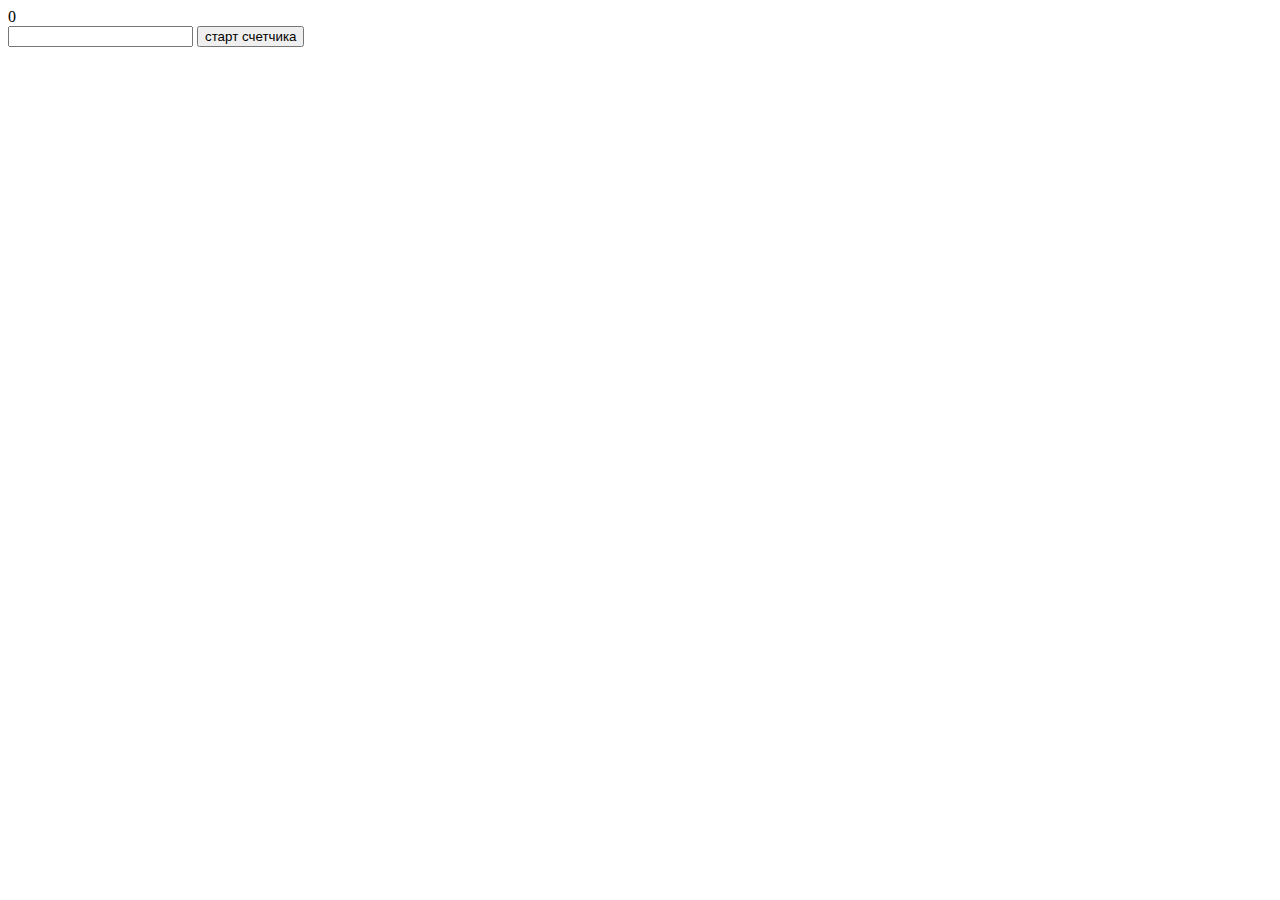
<file: index.html>
<!DOCTYPE html>
<html lang="ru">
<head>
    <meta charset="UTF-8">
    <meta http-equiv="X-UA-Compatible" content="IE=edge">
    <meta name="viewport" content="width=device-width, initial-scale=1.0">
    <title>Document</title>
    <script defer src="script.js"></script>
</head>
<body>
        <div id="count"> 0 </div>
        <input type="text" id="inp">
        <button id="but">старт счетчика</button>
</body>
</html>
</file>
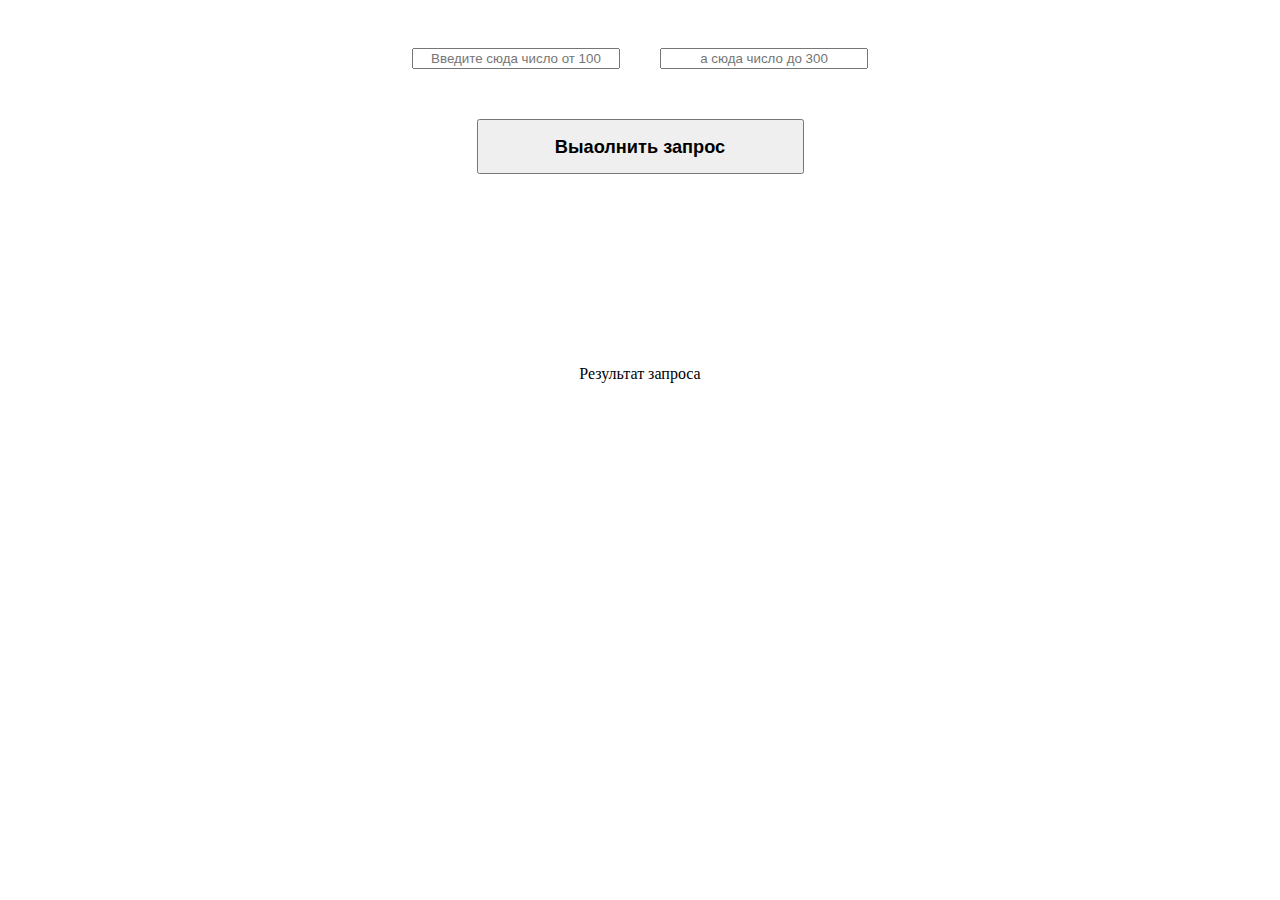
<file: c5_HW/c5_6/index.html>
<!DOCTYPE html>
<html lang="en">
<head>
    <meta charset="UTF-8">
    <meta http-equiv="X-UA-Compatible" content="IE=edge">
    <meta name="viewport" content="width=device-width, initial-scale=1.0">
    <link rel="stylesheet" href="style.css">
    <title>Document</title>
</head>
<body>
    <div class='input'>
        <input id='first_input' type="text" placeholder="Введите сюда число от 100">
        <p></p>
        <br>
            <input id='second_input' type="text" placeholder="а сюда число до 300">
        <br>
    </div> 
    <div class="wraper_button">
        <button class='btn'>Выаолнить запрос</button>
    </div>


    <div id='content'>
        <p>Результат запроса</p>
    </div>

<script>
    const btn = document.querySelector('.btn');
    const contentNode = document.querySelector('#content');

    function useRequest(firstInput, secondInput) {
        return fetch(`https://picsum.photos/${firstInput}/${secondInput}`)
            .then(response => response.blob())
            .then(blob => URL.createObjectURL(blob))
            .catch(() => {
                console.log('error')
                contentNode.innerHTML = '<p> Что-то пошло не так</p>'
            })
    }

    btn.addEventListener('click', async () => {
        const inputWidth = document.querySelector('#first_input').value;
        const inputHeight = document.querySelector('#second_input').value;
        let minSize = 100,
            maxSize = 300;
        if ((inputWidth >= minSize && inputWidth <= maxSize) && (inputHeight >= minSize && inputHeight <= maxSize)){
            const url = await useRequest(inputWidth, inputHeight)
            contentNode.innerHTML = `
            <img src='${url}' alt='image'>`
        } else {
            contentNode.innerHTML = `
            <p>Одно из чисел вне диапазона от ${minSize} до ${maxSize}</p>`
        }
});
</script>
</body>
</html>
</file>
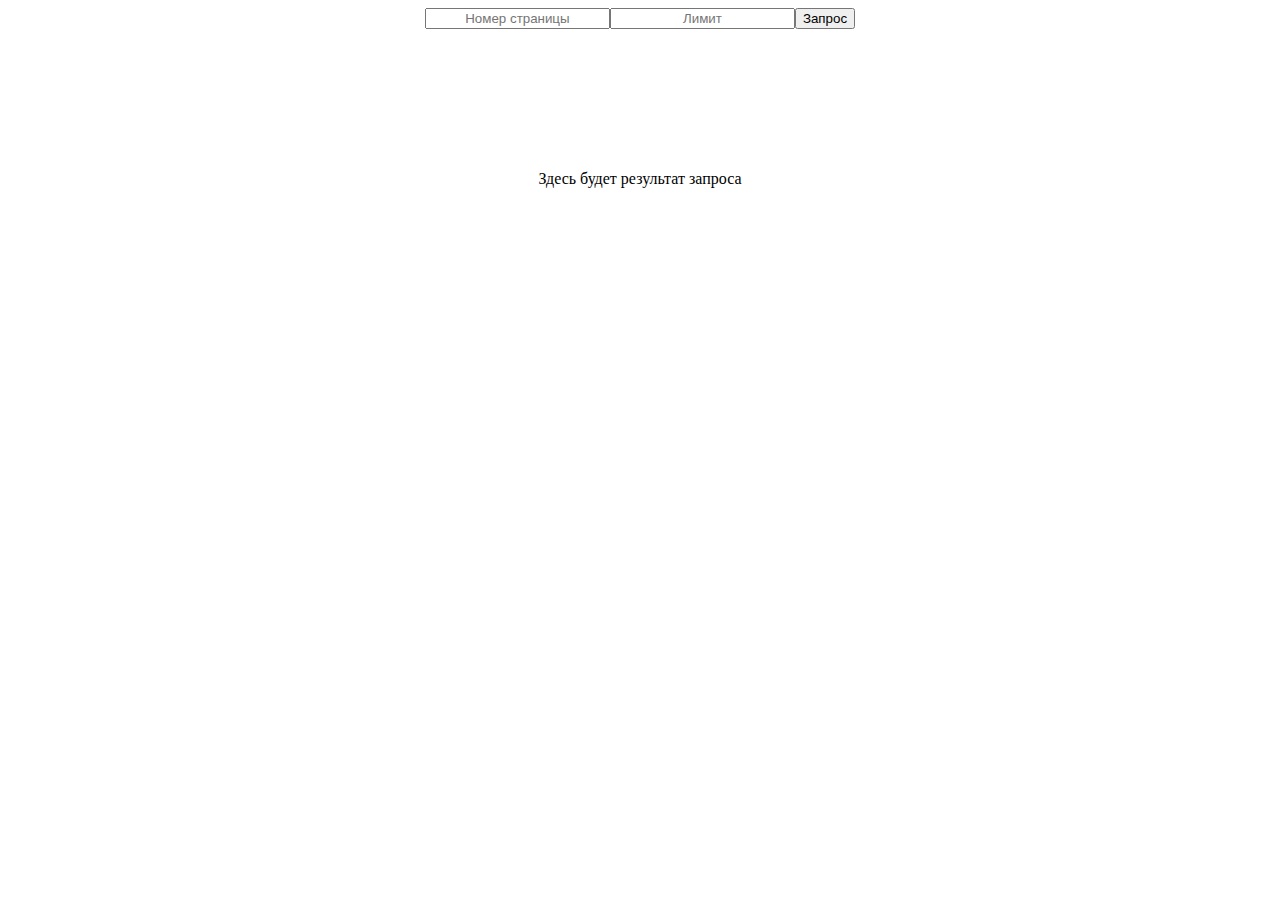
<file: c5_HW/с5_7/index.html>
<!DOCTYPE html>
<html lang="ru">
<head>
    <link rel="stylesheet" href="style.css">
    <meta charset="UTF-8">
    <title>Home_Work</title>
</head>
<body>

<div class='wraper_input'>
    <div class="fields">
        <div>
            <input id='page' type="text" placeholder="Номер страницы">
        </div>
        <div>
            <input id='limit' type="text" placeholder="Лимит">
        </div>
    </div>
    <button class='btn'>Запрос</button>
</div>

<div id='content'>
    <p>Здесь будет результат запроса</p>
</div>

<script src="script.js"></script>
</body>
</html>
</file>
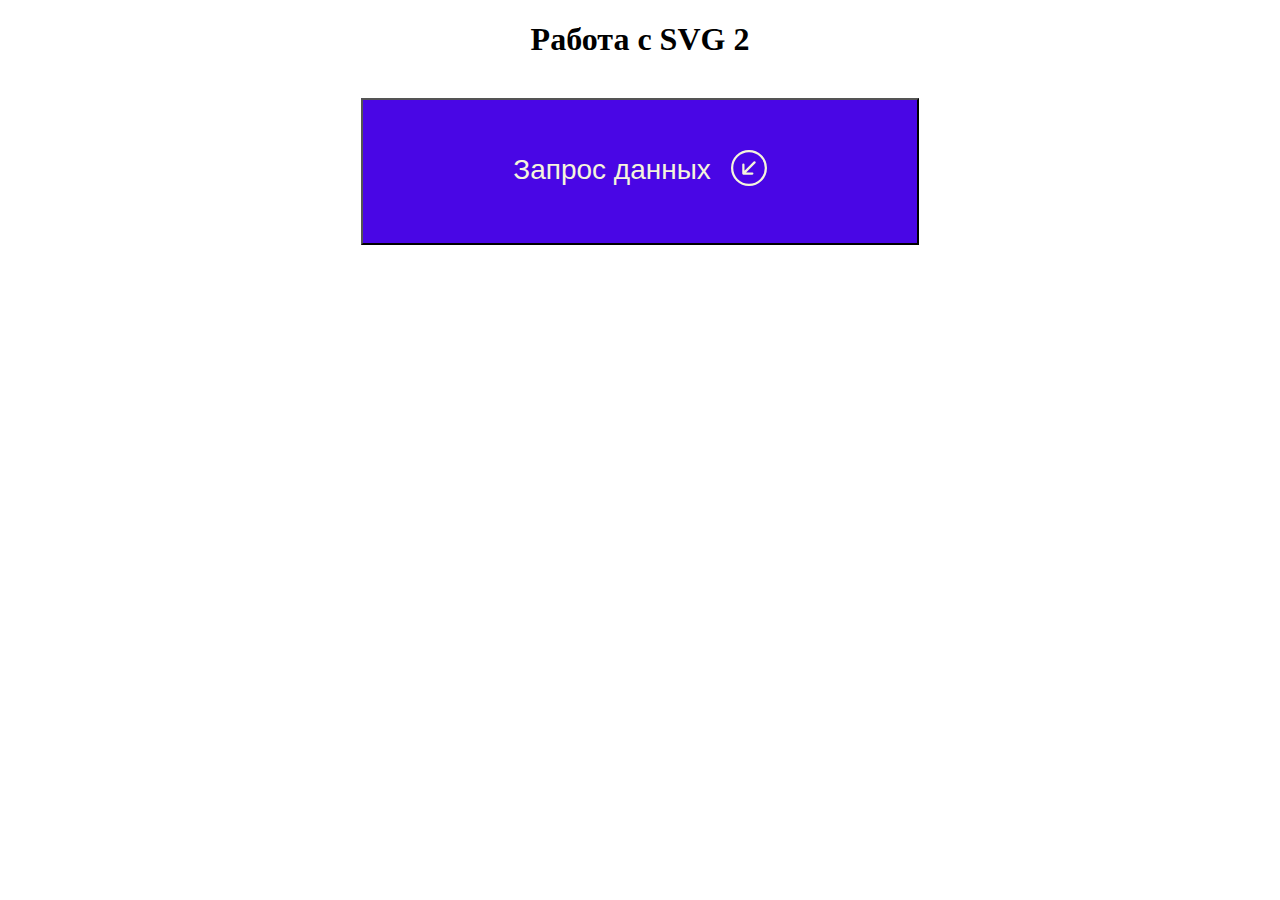
<file: c6_HW/c6_3/index.html>
<!DOCTYPE html>
<html lang="en">
<head>
    <meta charset="UTF-8">
    <meta http-equiv="X-UA-Compatible" content="IE=edge">
    <meta name="viewport" content="width=device-width, initial-scale=1.0">
    <link rel="stylesheet" href="style.css">
    <title>Document</title>
</head>
<body>
    <h1>Работа с SVG 2</h1>
    <br>

<button class="btn j-btn-test" id="col">
  <div class="btn_text">Запрос данных</div>
  
  <div class="btn_icon">
    <!--   начало вставки SVG иконки   -->
    <svg xmlns="http://www.w3.org/2000/svg" width="36" height="36" fill="currentColor" class="bi bi-arrow-down-left-circle" viewBox="0 0 16 16">
        <path fill-rule="evenodd" d="M1 8a7 7 0 1 0 14 0A7 7 0 0 0 1 8zm15 0A8 8 0 1 1 0 8a8 8 0 0 1 16 0zm-5.904-2.854a.5.5 0 1 1 .707.708L6.707 9.95h2.768a.5.5 0 1 1 0 1H5.5a.5.5 0 0 1-.5-.5V6.475a.5.5 0 1 1 1 0v2.768l4.096-4.097z"/>
      </svg>
    <!--   конец вставки SVG иконки   -->
  </div>
 
</button>
    <script>
        const btn = document.querySelector('.btn');
        const btnIcon = document.querySelector('.btn_icon');

        const svg_1 = `<svg xmlns="http://www.w3.org/2000/svg" width="36" height="36" fill="currentColor" class="bi bi-arrow-down-left-circle" viewBox="0 0 16 16">
        <path fill-rule="evenodd" d="M1 8a7 7 0 1 0 14 0A7 7 0 0 0 1 8zm15 0A8 8 0 1 1 0 8a8 8 0 0 1 16 0zm-5.904-2.854a.5.5 0 1 1 .707.708L6.707 9.95h2.768a.5.5 0 1 1 0 1H5.5a.5.5 0 0 1-.5-.5V6.475a.5.5 0 1 1 1 0v2.768l4.096-4.097z"/>
        </svg>`

        const svg_2 = `<svg xmlns="http://www.w3.org/2000/svg" width="36" height="36" fill="currentColor" class="bi bi-arrow-down-left-circle-fill" viewBox="0 0 16 16">
        <path d="M16 8A8 8 0 1 0 0 8a8 8 0 0 0 16 0zm-5.904-2.803a.5.5 0 1 1 .707.707L6.707 10h2.768a.5.5 0 0 1 0 1H5.5a.5.5 0 0 1-.5-.5V6.525a.5.5 0 0 1 1 0v2.768l4.096-4.096z"/>
        </svg>`


        let clicked = false;

        btn.addEventListener('click', () => {
            if (clicked){
                clicked = false;
                btnIcon.innerHTML = svg_1;       
                    
            } else {
                clicked = true;
                btnIcon.innerHTML = svg_2;
            }
        });
    </script>
</body>
</html>
</file>
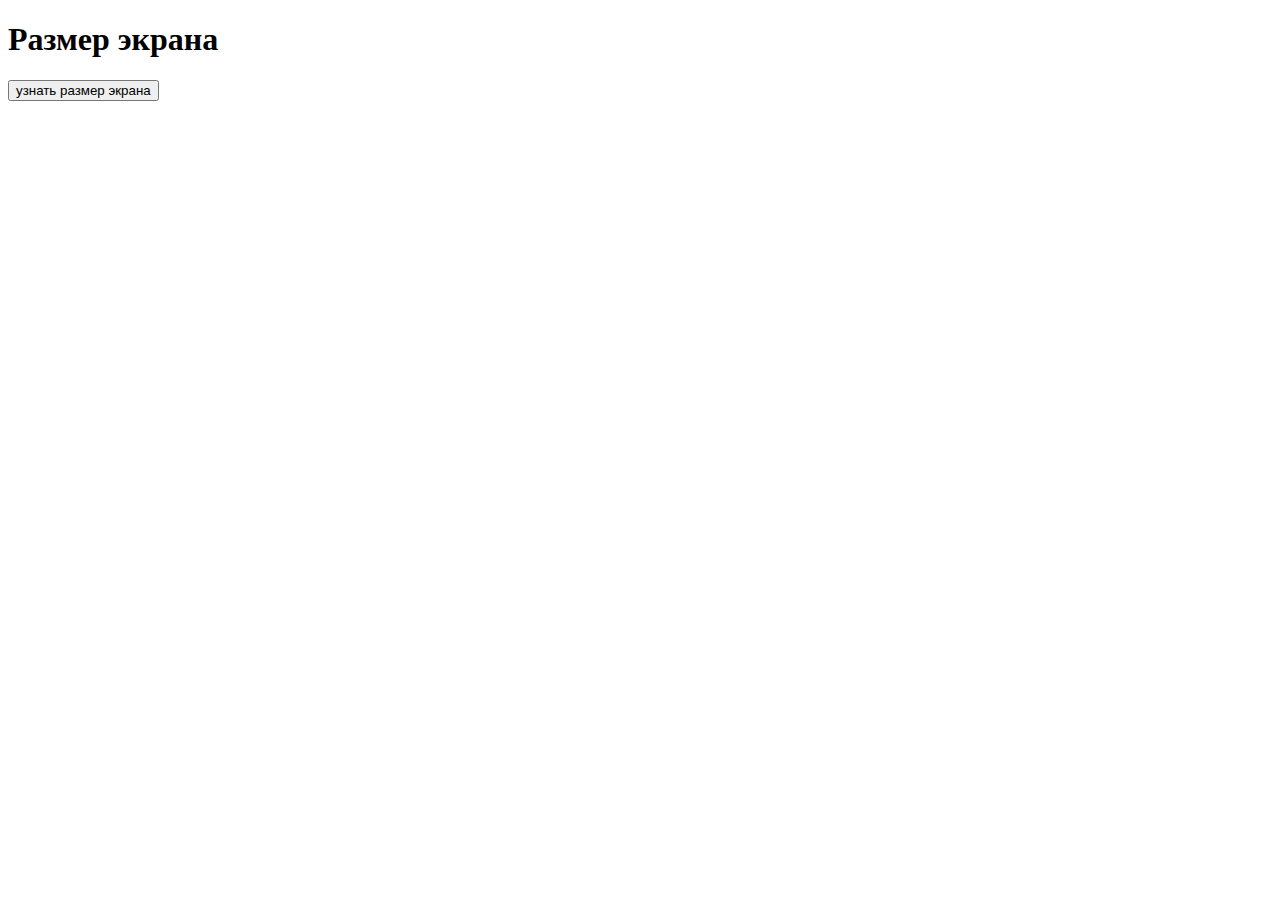
<file: c6_HW/c6_5/index.html>
<!DOCTYPE html>
<html lang="en">
<head>
    <meta charset="UTF-8">
    <meta http-equiv="X-UA-Compatible" content="IE=edge">
    <meta name="viewport" content="width=device-width, initial-scale=1.0">
    <title>Document</title>
</head>
<body>
    <h1>Размер экрана</h1>
    <button class="btn">узнать размер экрана</button>
    <script>
        const btn = document.querySelector('.btn');
        const screenWidth = window.screen.width;
        const screenHeight = window.screen.height;
        btn.addEventListener('click', () => {
            alert('Ваш размер экрана ' + screenWidth + ' на ' + screenHeight)
        })
    </script>
    </body>
</html>
</file>
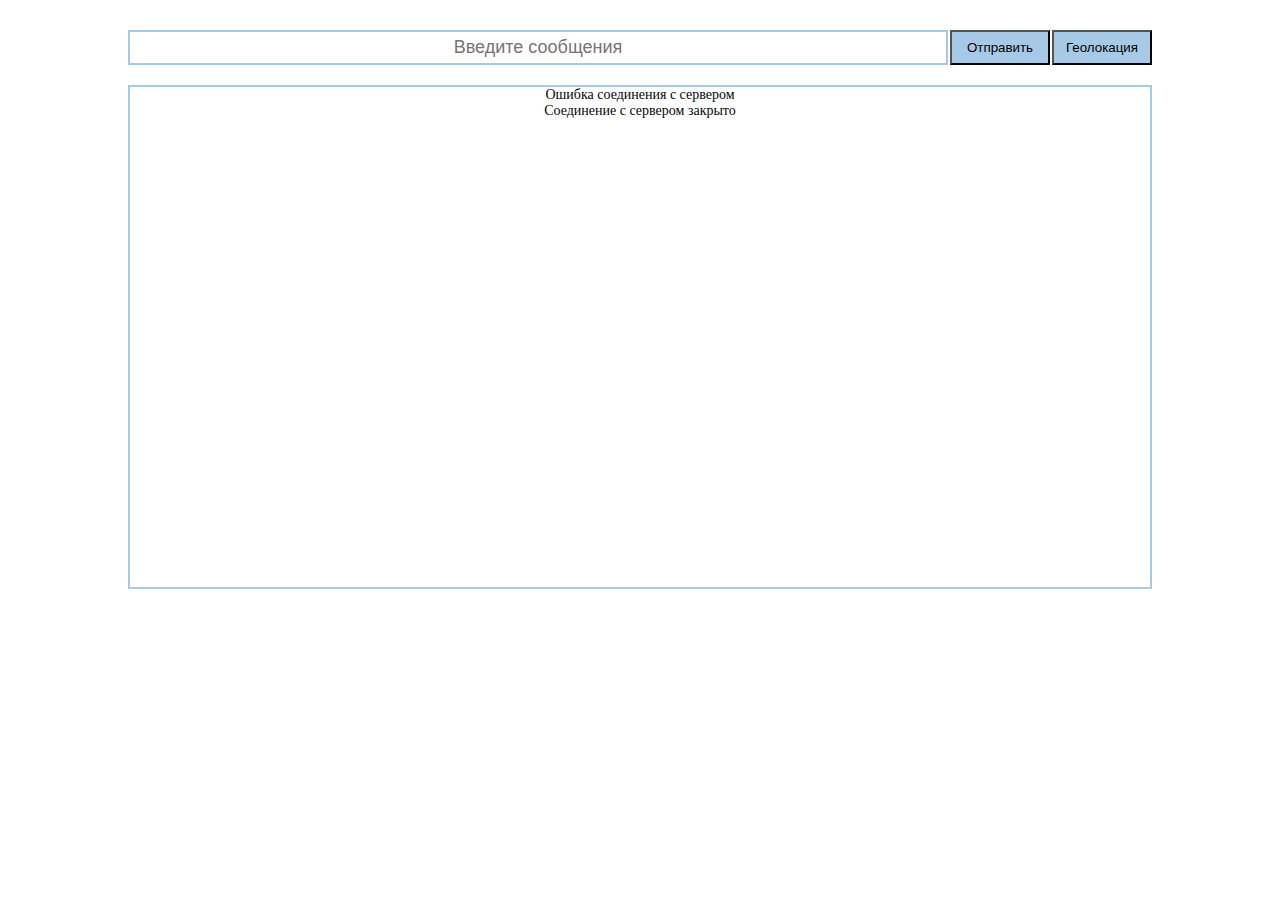
<file: c6_HW/c6_6/index.html>
<!DOCTYPE html>
<html lang="ru">
<head>
  <link rel="stylesheet" href="style.css">
  <meta charset="UTF-8">
  <title>Home_work_3</title>
</head>
<body>

  <main>
    <div class="chat">
      <div class="input_block">
        <input class="input" type="text" placeholder="Введите сообщения">
        <button class="btn send">Отправить</button>
        <button class="btn geo">Геолокация</button>
      </div>
      <div class="history"></div>
    </div>
  </main>
<script>
  const historyNode = document.querySelector('.history');
  const inputNode = document.querySelector('.input');
  const send = document.querySelector('.send');
  const geo = document.querySelector('.geo');

  let websocket = new WebSocket('wss://echo-ws-service.herokuapp.com')
  let connection = false;

  websocket.onopen = function(evt){
      const connect = document.createElement('div');
      connect.innerHTML = 'Соединение с сервером установлено';
      connect.classList.add('connect');
      historyNode.appendChild(connect);
      connection = true;
  }

  websocket.onclose = function(evt){
      const disconnect = document.createElement('div');
      disconnect.innerHTML = 'Соединение с сервером закрыто';
      disconnect.classList.add('disconnect');
      historyNode.appendChild(disconnect);
      connection = false;
  }

  websocket.onerror = function(evt){
      const connectError = document.createElement('div');
      connectError.innerHTML = 'Ошибка соединения с сервером';
      connectError.classList.add('connect_error');
      historyNode.appendChild(connectError);
      connection = false;
  }

  websocket.onmessage = function(evt){
      if (!evt.data.startsWith('https://www.openstreetmap.org')) {
          addHistory(evt.data, 'server');
      }
  };

  function addHistory(msg, from){
      const divMsg = document.createElement('div');
      const message = `<p class="msg">${msg}</p>`;
      divMsg.classList.className = '';
      divMsg.classList.add(from);
      divMsg.innerHTML = message;
      historyNode.appendChild(divMsg);
      historyNode.scrollTop = historyNode.scrollHeight;
  }

  inputNode.addEventListener('keydown', (e) => {
      if (e.keyCode === 13){
          const textInput = inputNode.value;
          if (textInput){
              addHistory(textInput, 'client');
              document.querySelector('.input').value = '';
              websocket.send(textInput);
          }
      }
  });

  send.addEventListener('click', () => {
      const textInput = inputNode.value;
      if (textInput){
          addHistory(textInput, 'client');
          document.querySelector('.input').value = '';
          websocket.send(textInput);
      }
  });

  geo.addEventListener('click', () => {    
      if (connection) {
          if ('geolocation' in navigator) {
              navigator.geolocation.getCurrentPosition((position) => {
                  const { coords } = position;
                  const geoLink = `https://www.openstreetmap.org/#map=14/${coords.latitude}/${coords.longitude}`;
                  const geoLinkMessage = `<a href="${geoLink}">Гео-позиция</a>`;
                  addHistory(geoLinkMessage, 'client');
                  websocket.send('Широта ' + coords.latitude + '\nДолгота ' + coords.longitude)
                  console.log(position)
              })
          }
      }
  });
</script>
</body>
</html>
</file>
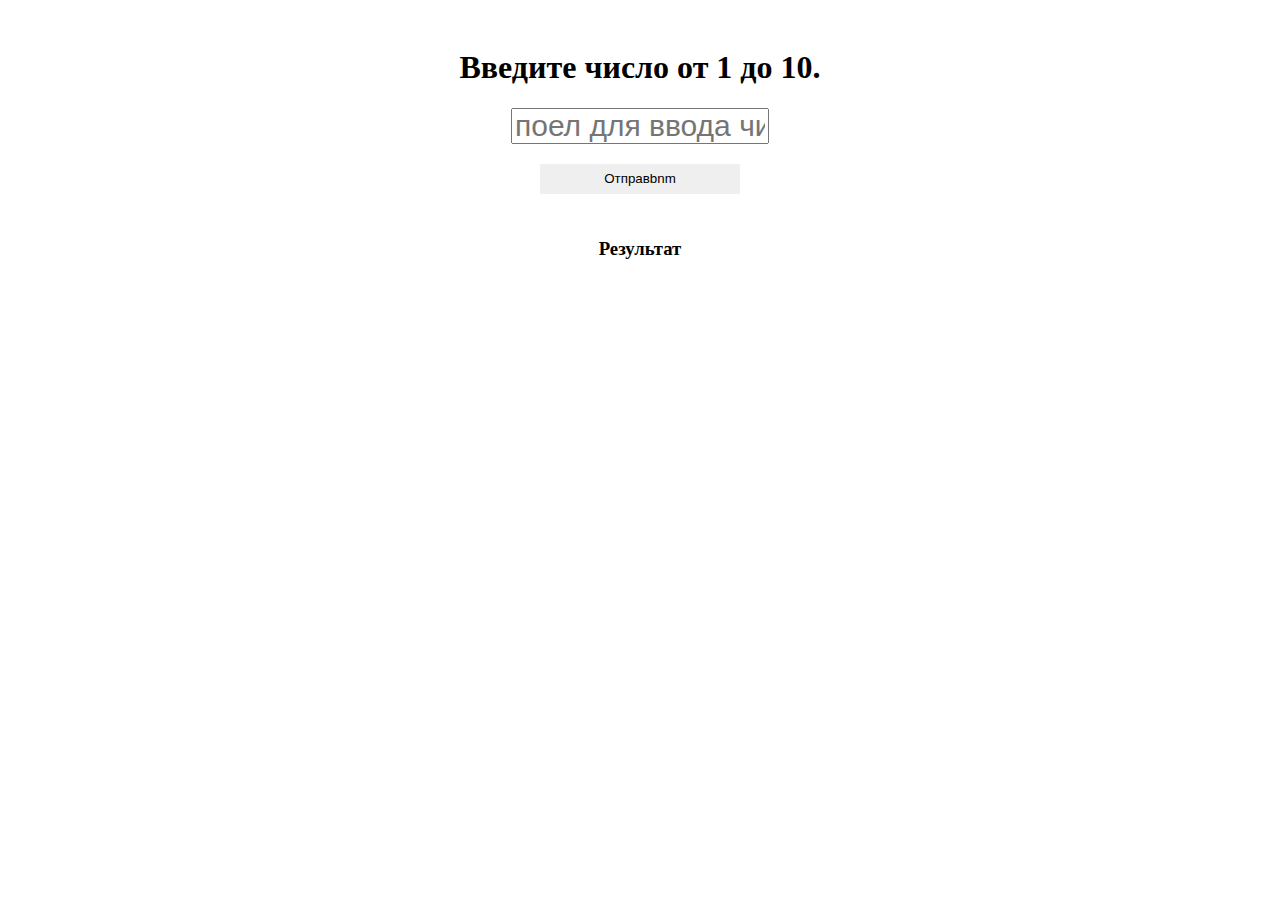
<file: c5_HW/c5_3/c5_3.html>
<!DOCTYPE html>
<html lang="en">
<head>
  <link rel="stylesheet" href="style.css">
  <meta charset="UTF-8">
  <title>c5_3</title>
</head>
<body>

<div class='request_block'>
  <h1>Введите число от 1 до 10.</h1>
  <input id="input" placeholder="поел для ввода числа" type="text">
  <button id='btn'>Отправbnm</button>
</div>
<div class='content'>
  <h3>Результат</h3>
</div>

<script>
  function useRequest(url, callback) {
    const xhr = new XMLHttpRequest();
    xhr.open('GET', url);

    xhr.onload = function() {
        if (xhr.status !== 200) {
            console.log('Статус ответа: ', xhr.status);
        } else {
            const result = JSON.parse(xhr.response);
            if (callback) {
                callback(result);
            }
        }
    };

    xhr.onerror = function() {
        console.log('Ошибка! Статус ответа: ', xhr.status);
    };

    xhr.send();
  }

  const btnNode = document.querySelector('#btn');
  const contentNode = document.querySelector('.content');

  function displayContent(apiData){
      let cards = ''

      apiData.forEach(item => {
          const cardBlock = `
        <div class="card">
          <img class="card_image" src="${item.download_url}" alt="image">
          <p>${item.author}</p>
        </div>`;
          cards = cards + cardBlock;
      });

      contentNode.innerHTML = cards;
  }

  function displayNoContent(value){
      contentNode.innerHTML = `<h2>Число ${value} вне диапазона от 1 до 10</h2>`;
  }

  btnNode.addEventListener('click', () => {
      const value = document.querySelector('input').value;
      if (value > 0 && value < 11){
          useRequest(`https://picsum.photos/v2/list?limit=${value}`, displayContent)
      } else {
          displayNoContent(value)
      }
  });

</script>
</body>
</html>
</file>
<file: c5_HW/c5_6/style.css>
input:focus {
    transform: scale(1.1)
}

.input {
    width: 100%;
    height: 100%;   
    display: flex;
    align-items: center;   
    justify-content: center;
}

#first_input, #second_input {
    margin: 40px 20px 0px 20px;
    width: 200px;
    text-align: center;

}

.wraper_button {    
    width: 100%;
    height: 100%;   
    display: flex;
    align-items: center;   
    justify-content: center;
}

.btn {
    
    margin-top: 50px;
    margin-bottom: 50px;
    width: 327px;
    height: 55px;
    font-size: 18.2px;
    line-height: 34px;
    font-weight: 700;
}


#content {
    margin: 0 auto;       
    text-align: center;
    width: 500px;
    height: 300px;   
    display: flex;
    align-items: center;   
    justify-content: center;
    overflow: auto;
}
</file>
<file: c5_HW/с5_7/style.css>
div {
    display: flex;
    justify-content: center;
    align-items: center;
}


input {
    text-align: center;
}   

#content {
    flex-wrap: wrap;
    min-height: 100px;
    margin-top: 100px;
    
}

img {
    width: 300px;
}

.card {
    display: block;
    text-align: center
}
</file>
<file: c6_HW/c6_3/style.css>
body {
    text-align: center;
}

.btn {
    padding: 0;
    display: flex;
    margin: 0 auto;
    padding: 50px 150px;
    font-size: 28px;    
    color: beige;
    background: hsl(258, 95%, 46%);
  }
  .btn_text {
    margin-right: 20px;
  }
  
  .btn_text {
    margin-top: 4px;
  }
</file>
<file: c6_HW/c6_6/style.css>
* {
    margin: 0;
    padding: 0;  
}

main {
    display: flex;
    justify-content: center;
    padding-top: 30px;
    padding-bottom: 20px; 
    background-color: rgb(255, 255, 255);      
}

.chat {
    position: relative;
    max-width: 100%;
    min-width: 300px;
    width: 80%;
}

.input_block {
    width: 100%;
    height: 35px;
    display: flex;
}

.input {
    text-align: center;    
    flex-grow: 1;border: 2px solid rgb(166, 202, 230);
    font-size: 18px;
    padding-left: 5px;
    padding-right: 5px;
}

.btn {
    width: 100px;
    height: 100%;
    margin-left: 2px;
    background-color: rgb(166, 202, 230);
}

.history {
    min-height: 500px;    
    background-color: rgb(255, 255, 255);    
    border: 2px solid rgb(166, 202, 230);
    margin-top: 20px;
    position: relative;   
    color:#050000; 
}

.client {
    display: flex;
    justify-content: end;
    text-align: end;
}

.server {
    display: flex;
    justify-content: start;
}

.msg {
    margin: 5px 20px;
    padding: 10px;
    max-width: 200px;
    border: 2px solid rgb(166, 202, 230);
    font-size: 16px;
    font-weight: bold;
    font-family: sans-serif;
    z-index: 99
}

.connect,
.disconnect,
.connect_error {
    text-align: center;
    color: rgb(6, 6, 6);
    font-size: 14px;
}
</file>
<file: c5_HW/c5_3/style.css>
.request_block {
    padding: 20px;
    display: flex;
    flex-direction: column;
    justify-content: center;
    align-items: center
}

#input {
    margin: 0 auto 20px;
    width: 250px;
    height: 30px;
    font-size: 30px;
    text-align: center
}

#btn {
    border: none;
    width: 200px;
    height: 30px;
    transition: 0.5s
}

#btn:hover {
    transform: scale(1.25);
}

.content {
    margin: 5px auto;
    display: flex;
    justify-content: center;
    flex-wrap: wrap;
    min-width: 300px
}

.card_image {
    display: block;
    margin: 5px;
    width: 200px;
    height: 150px
}

.card {
    width: 200px;
    margin: 20px
}
</file>
